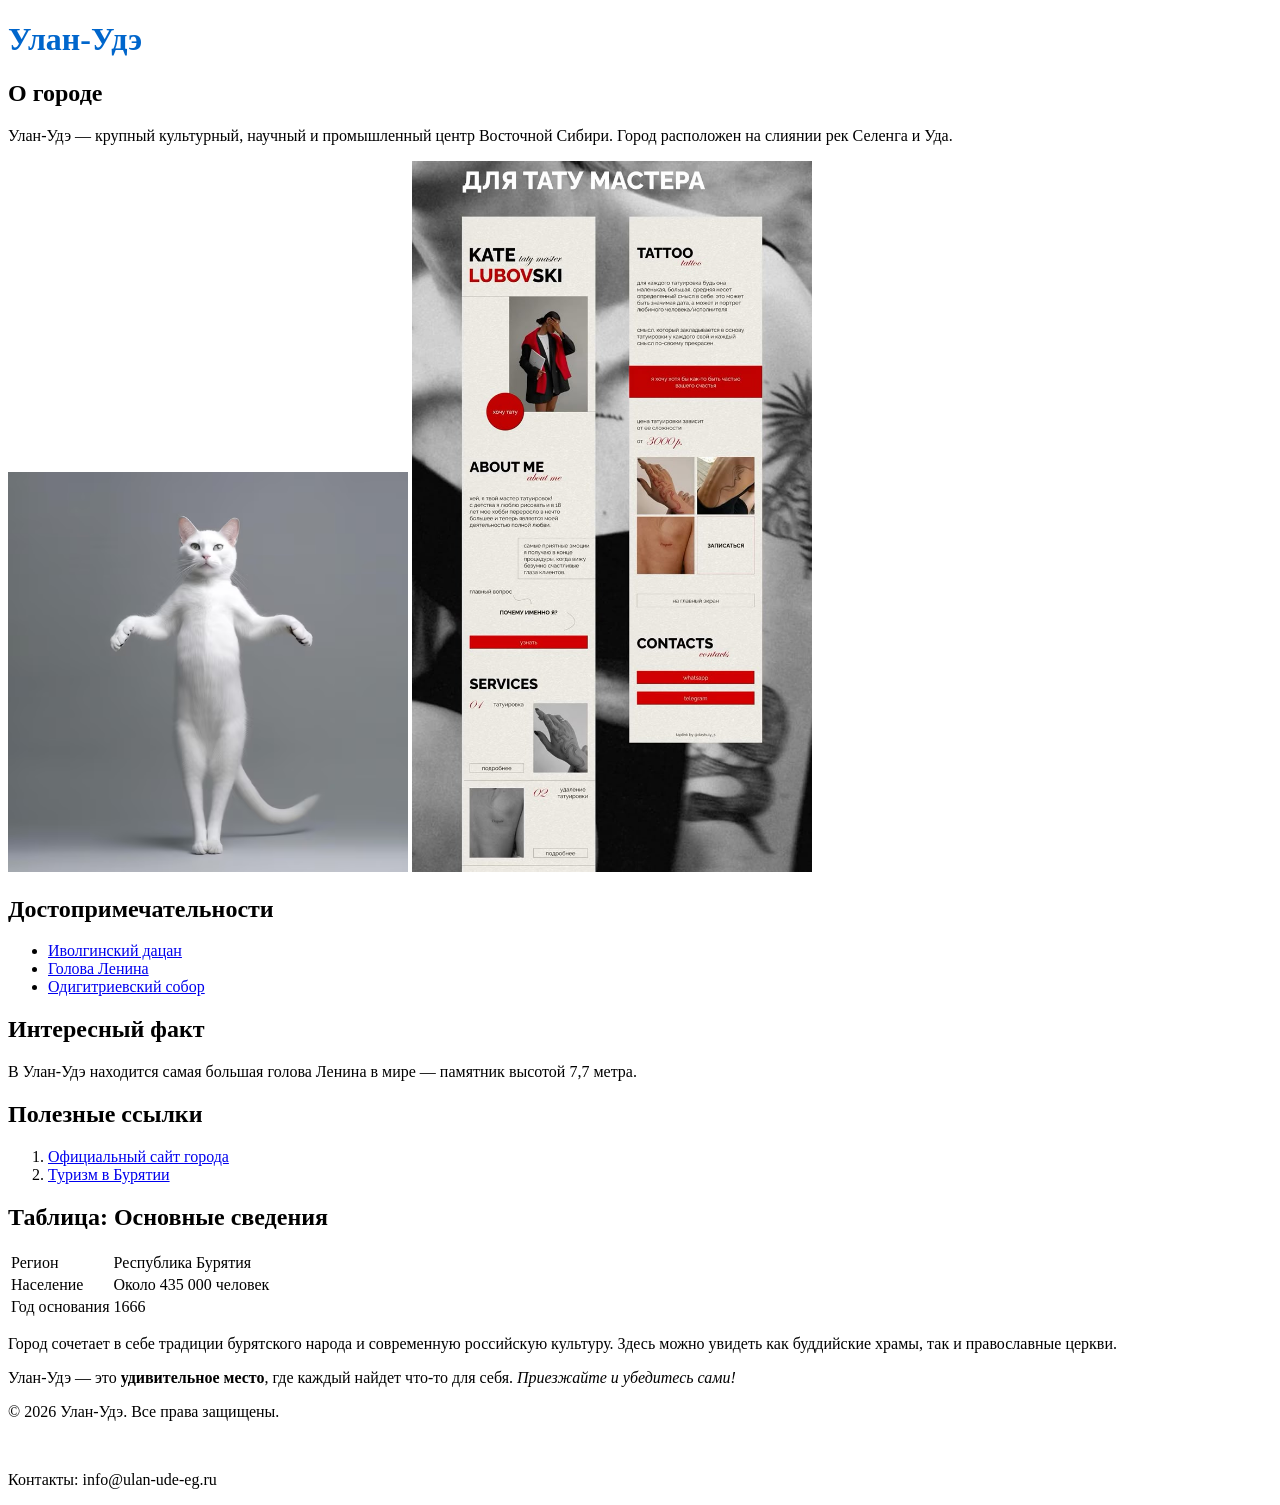
<file: index.html>
<!DOCTYPE html>
<html>
<head>
    <meta charset="UTF-8">
    <title>Улан-Удэ — столица Бурятии</title>
    <link rel="stylesheet" href="style.css">
</head>
<body>

    <header>
        <h1>Улан-Удэ</h1>    
    </header>

    <main>
        <section>
            <h2>О городе</h2>
            <p>Улан-Удэ — крупный культурный, научный и промышленный центр Восточной Сибири. Город расположен на слиянии рек Селенга и Уда.</p>
            <img src="image/Cat.png" alt="Вид на Улан-Удэ" width="400">
            <img src="image/Улан-Удэ.jpg " alt="Вид на Улан-Удэ" width="400">
        </section>

        <section>
            <h2>Достопримечательности</h2>
            <ul>
                <li><a href="https://ru.wikipedia.org/wiki/Иволгинский_дацан">Иволгинский дацан</a></li>
                <li><a href="https://ru.wikipedia.org/wiki/Памятник_Ленину_(Улан-Удэ)">Голова Ленина</a></li>
                <li><a href="https://ru.wikipedia.org/wiki/Одигитриевский_собор">Одигитриевский собор</a></li>
            </ul>
        </section>

        <article>
            <h2>Интересный факт</h2>
            <p>В Улан-Удэ находится самая большая голова Ленина в мире — памятник высотой 7,7 метра.</p>
        </article>

        <aside>
            <h2>Полезные ссылки</h2>
            <ol>
                <li><a href="https://ulan-ude-eg.ru">Официальный сайт города</a></li>
                <li><a href="https://visitburyatia.ru">Туризм в Бурятии</a></li>
            </ol>
        </aside>

        <div>
            <h2>Таблица: Основные сведения</h2>
            <table>
                <tr>
                    <td>Регион</td><td>Республика Бурятия</td>
                </tr>
                <tr>
                    <td>Население</td><td>Около 435 000 человек</td>
                </tr>
                <tr>
                    <td>Год основания</td><td>1666</td>
                </tr>
            </table>
        </div>

        <p>Город сочетает в себе традиции бурятского народа и современную российскую культуру. Здесь можно увидеть как буддийские храмы, так и православные церкви.</p>
        <p>Улан-Удэ — это <b>удивительное место</b>, где каждый найдет что-то для себя. <i>Приезжайте и убедитесь сами!</i></p>

    </main>

    <footer>
        <p>© 2026 Улан-Удэ. Все права защищены.</p>
        <br>
        <p>Контакты: info@ulan-ude-eg.ru</p>
    </footer>

</body>
</html>
</file>
<file: style.css>
h1 {
    color: #0066cc;
}
</file>
